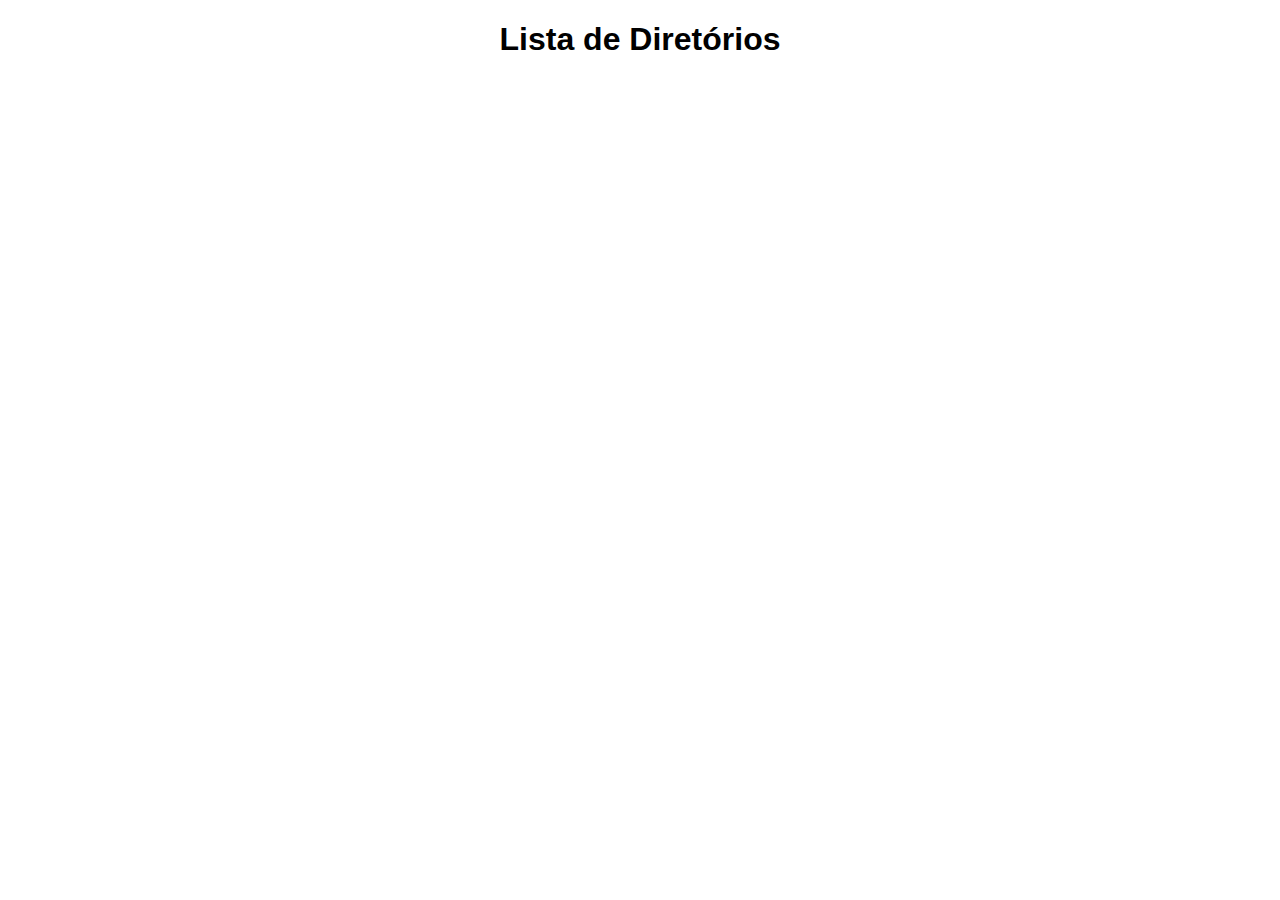
<file: index.html>
<!DOCTYPE html>
<html lang="en">
<head>
    <meta charset="UTF-8">
    <meta http-equiv="refresh" content="0;url=directory-list.html">
    <title>Redirecionando...</title>
</head>
<body>
    <p>Se você não for redirecionado, <a href="directory-list.html">clique aqui</a>.</p>
</body>
</html>
</file>
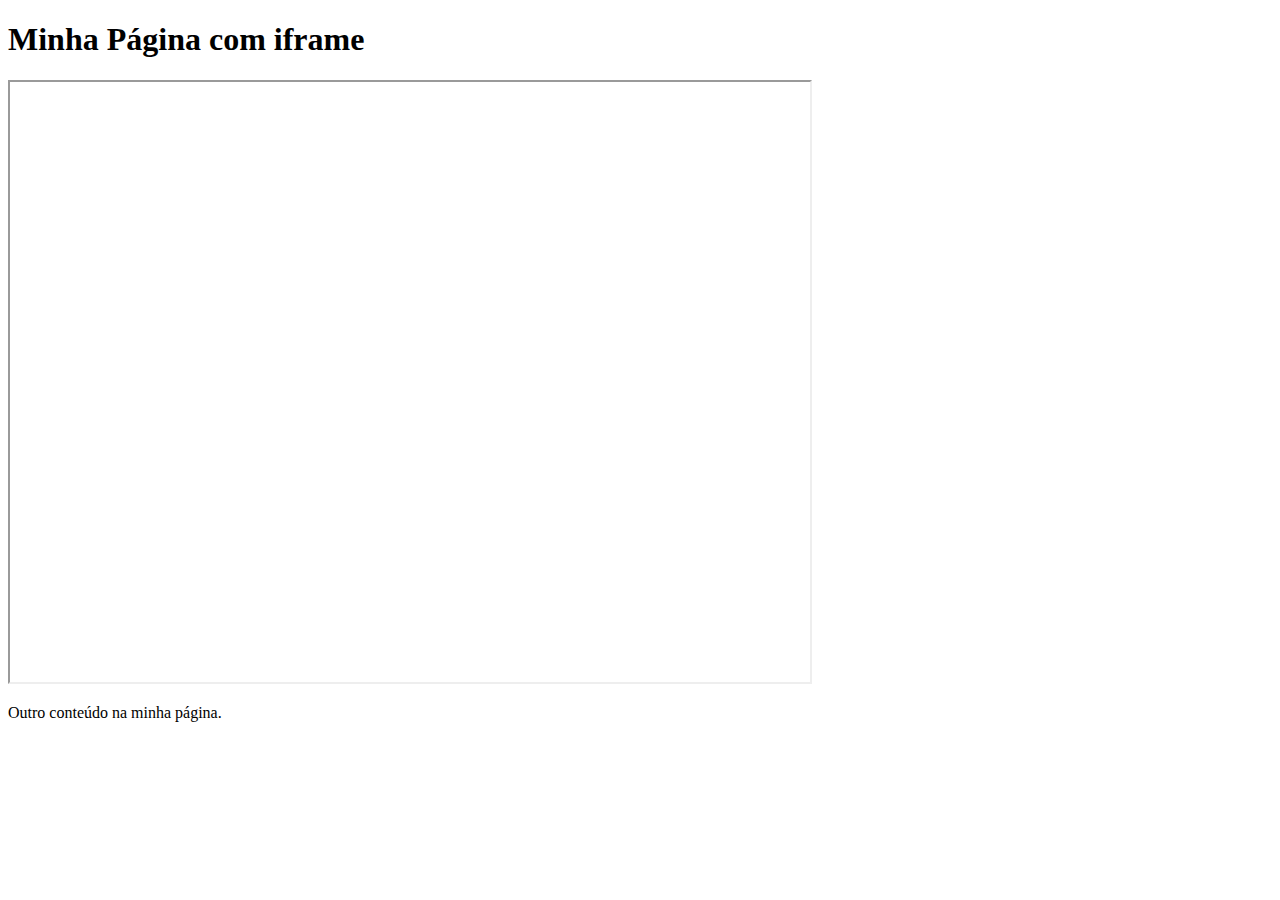
<file: compiladores/index.html>
<!DOCTYPE html>
<html>
<head>
    <title>Página com iframe</title>
</head>
<body>
    <h1>Minha Página com iframe</h1>
    
    <!-- Use o elemento <iframe> para carregar a página externa -->
    <iframe src="https://www.online-cpp.com/online_c_compiler" width="800" height="600"></iframe>
    
    <p>Outro conteúdo na minha página.</p>
</body>
</html>
</file>
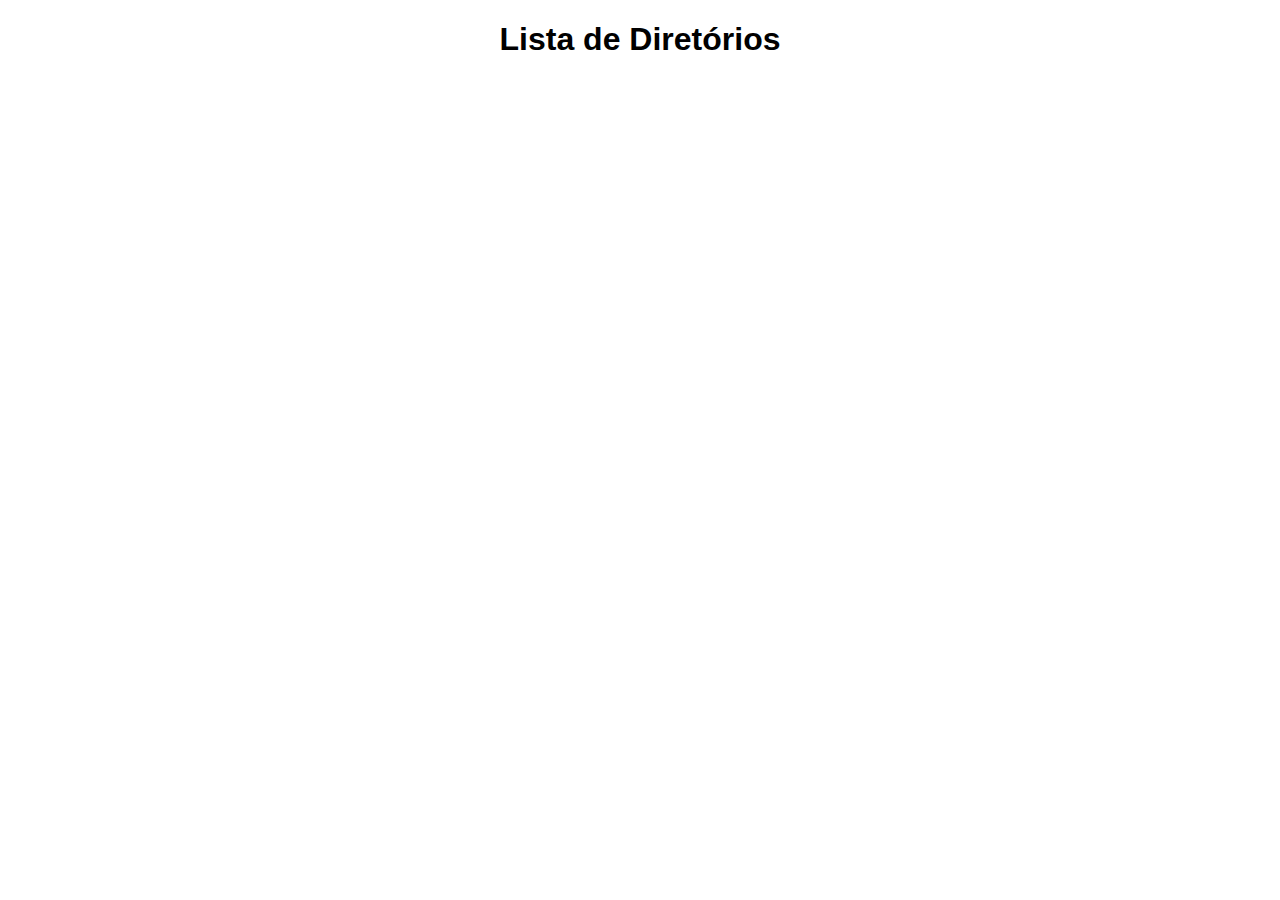
<file: directory-list.html>
<!DOCTYPE html>
<html lang="en">
<head>
    <meta charset="UTF-8">
    <meta name="viewport" content="width=device-width, initial-scale=1.0">
    <title>Lista de Diretórios</title>
    <style>
        body {
            font-family: Arial, sans-serif;
            max-width: 600px;
            margin: 20px auto;
        }

        h1 {
            text-align: center;
        }

        ul {
            list-style-type: none;
            padding: 0;
        }

        li {
            margin-bottom: 8px;
        }

        a {
            text-decoration: none;
            color: #0366d6;
        }

        a:hover {
            text-decoration: underline;
        }
    </style>
</head>
<body>
    <h1>Lista de Diretórios</h1>
    <ul id="directoryList"></ul>
    <script>
        // Função para fazer uma requisição à API do GitHub
        function fetchGitHubContent() {
            var url = "https://api.github.com/repos/RogerioR3/rogerior3.github.io/contents/";

            // Use a função fetch para fazer a requisição
            fetch(url)
                .then(response => response.json())
                .then(data => {
                    // Filtra apenas os diretórios
                    var dirs = data.filter(item => item.type === "dir");

                    // Adiciona cada diretório à lista
                    dirs.forEach(dir => {
                        addDirectoryToList(dir.name);
                    });
                })
                .catch(error => console.error("Erro ao obter conteúdo do GitHub:", error));
        }

        // Função para criar elementos de lista e adicionar à página
        function addDirectoryToList(directory) {
            var ul = document.getElementById("directoryList");
            var li = document.createElement("li");
            var a = document.createElement("a");
            a.href = directory;
            a.textContent = directory;
            li.appendChild(a);
            ul.appendChild(li);
        }

        // Carrega a lista de diretórios ao carregar a página
        fetchGitHubContent();
    </script>
</body>
</html>
</file>
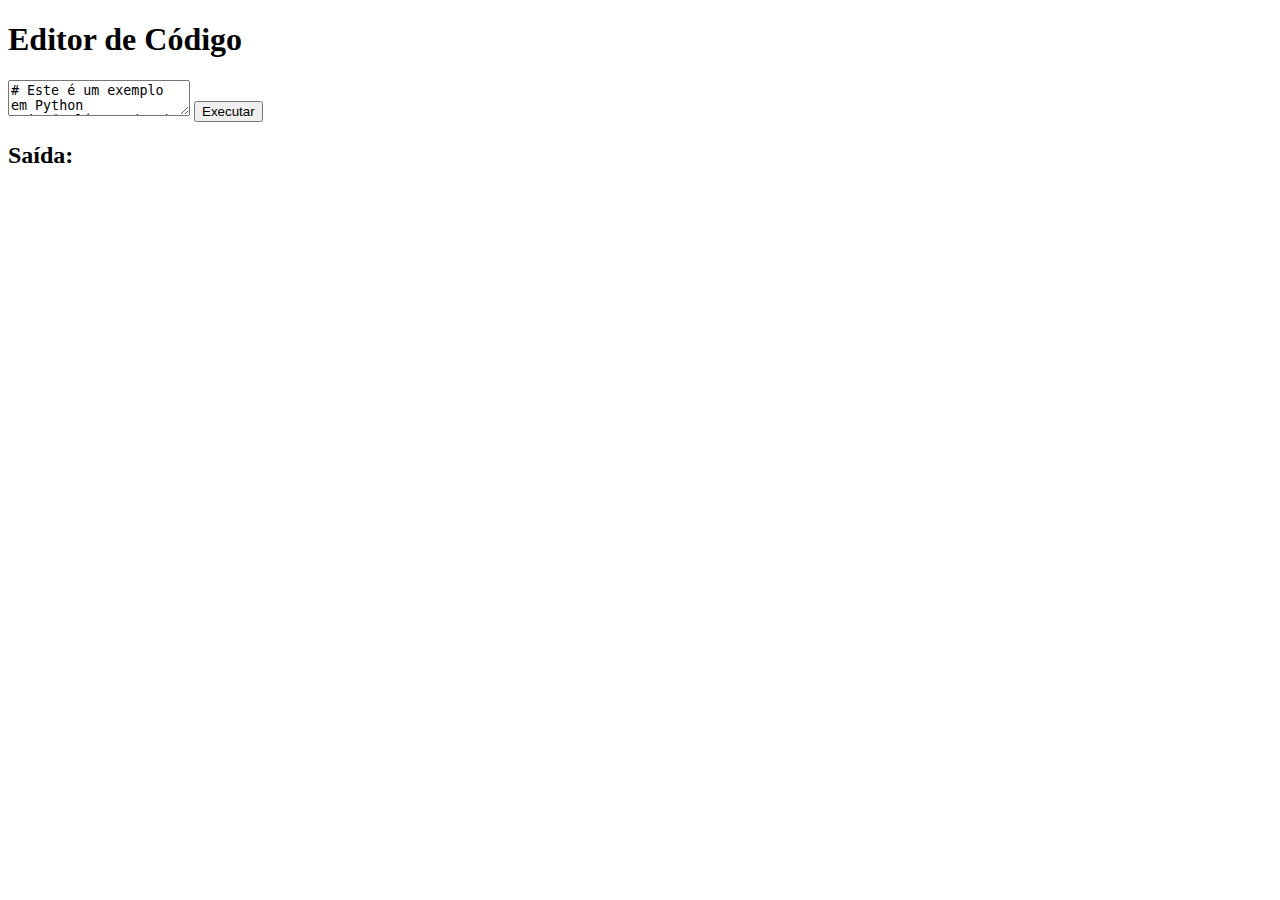
<file: compiladores/teste_c6.html>
<!DOCTYPE html>
<html lang="pt-BR">
<head>
    <meta charset="UTF-8">
    <title>Ambiente de Desenvolvimento Online</title>
</head>
<body>
    <h1>Editor de Código</h1>
    <textarea id="editor">
# Este é um exemplo em Python
print("Olá, mundo!")
    </textarea>
    <button id="runButton">Executar</button>
    <h2>Saída:</h2>
    <pre id="output"></pre>

    <script>
        document.getElementById("runButton").addEventListener("click", function () {
            var code = document.getElementById("editor").value;
            
            fetch('/run-python', {
                method: 'POST',
                body: JSON.stringify({ code: code }),
                headers: {
                    'Content-Type': 'application/json'
                }
            })
            .then(response => response.text())
            .then(result => {
                document.getElementById("output").textContent = result;
            })
            .catch(error => {
                document.getElementById("output").textContent = "Erro: " + error.message;
            });
        });
    </script>
</body>
</html>
</file>
